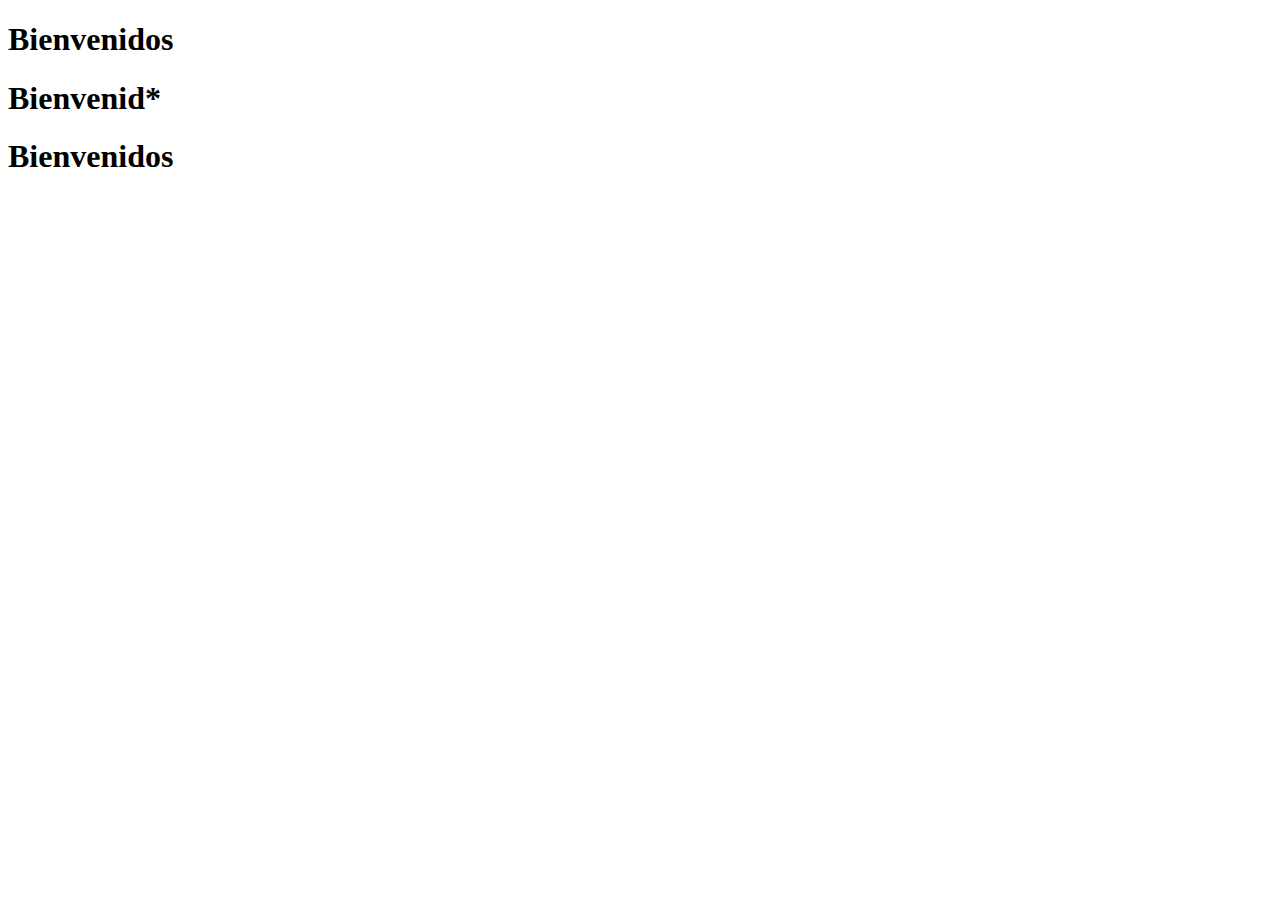
<file: src/main/resources/templates/index.html>
<!DOCTYPE html>
<html th:replace="~{_global :: plantilla(~{::title}, ~{::main})}" xmlns:th="http://www.thymeleaf.org">
<title>Bienvenidos a la biblioteca</title>
<main>
	<div class="d-flex">
		<h1 >Bienvenidos</h1></div>
		<h1 class="display-1 p-3">Bienvenid*</h1><h1 sec:authorize="isAuthenticated()" sec:authentication="name" class="display-1 p-3">Bienvenidos</h1>
	</div>
</main>
</file>
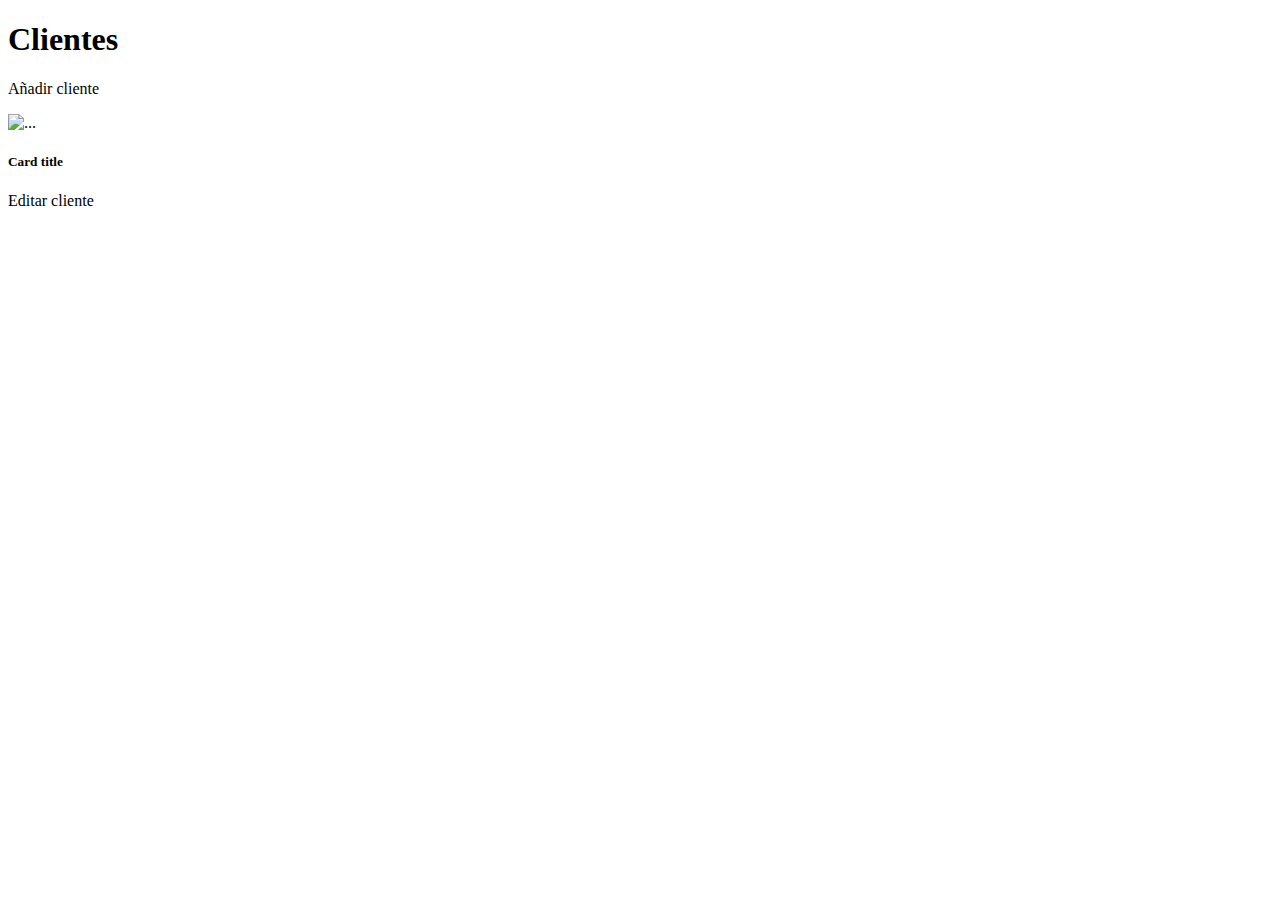
<file: src/main/resources/templates/clientes.html>
<!DOCTYPE html>
<html th:replace="~{_global :: plantilla(~{::title}, ~{::main})}"
	xmlns:th="http://www.thymeleaf.org">
<title>Clientes</title>
<main class="container">
	<h1>Clientes</h1>

	<p>
		<a class="btn btn-primary" th:href="@{/cliente}">Añadir cliente</a>
	</p>

	<div class="row row-cols-1 row-cols-sm-1 row-cols-md-2 row-cols-lg-3 row-cols-xl-4 row-cols-xxl-5 g-4">
		<div th:each="cliente: ${clientes}" class="col">
			<div class="card h-100">
				<img th:src="${'https://picsum.photos/300/200?' + cliente.id}" class="card-img-top" alt="...">
				<div class="card-body">
					<h5 th:text="${cliente.nombre}" class="card-title">Card title</h5>


				</div>
				<div class="card-footer d-flex justify-content-around">
<!--					<a class="btn btn-sm btn-primary"-->
<!--						th:href="${'cliente/' + cliente.id}">Editar cliente</a> <a class="btn btn-sm btn-danger"-->
<!--						th:href="${'clientes/' + cliente.id + '/borrar'}"><i-->
<!--							class="bi bi-trash"></i></a></small>-->
							<a class="btn btn-sm btn-primary" th:href="@{'/editarCliente/' + ${cliente.id}}">Editar cliente</a>

				</div>
			</div>
		</div>
	</div>

</main>
</file>
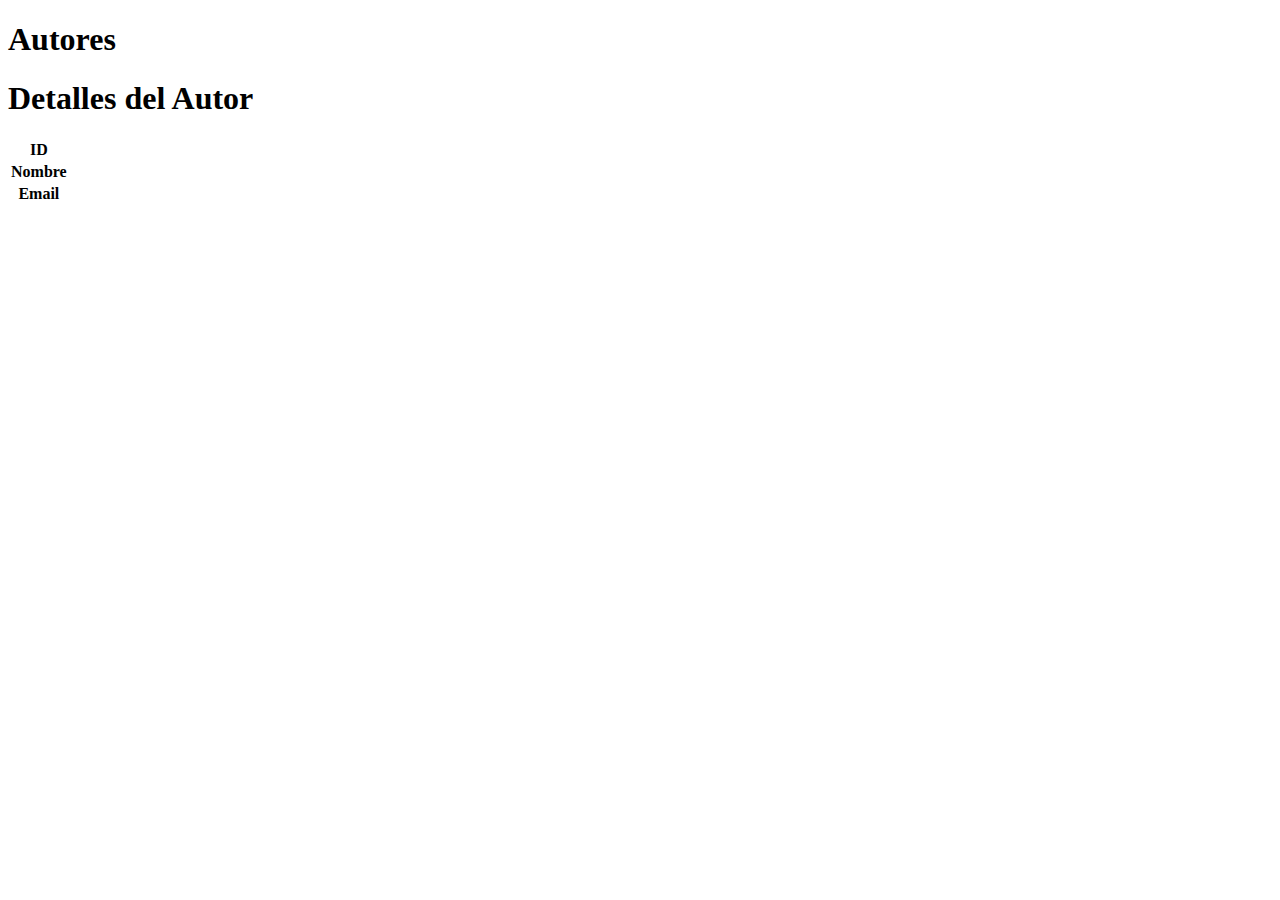
<file: src/main/resources/templates/detalle-autor.html>
<!DOCTYPE html>
<html th:replace="~{_global :: plantilla(~{::title}, ~{::main})}"
	xmlns:th="http://www.thymeleaf.org">
<title>Detalle Autors</title>
<main>
	<h1 class="display-1 p-3"></h1>
	<h1 class="display-1 p-3">Autores</h1>

	<h1>Detalles del Autor</h1>
	<div>
		<table class="table table-bordered">
			<tr>
				<th>ID</th>
				<td th:text="${autor.id}"></td>
			</tr>
			<tr>
				<th>Nombre</th>
				<td th:text="${autor.nombre}"></td>
			</tr>
			<tr>
				<th>Email</th>
				<td th:text="${autor.email}"></td>
			</tr>
		</table>

	</div>
</main>
</file>
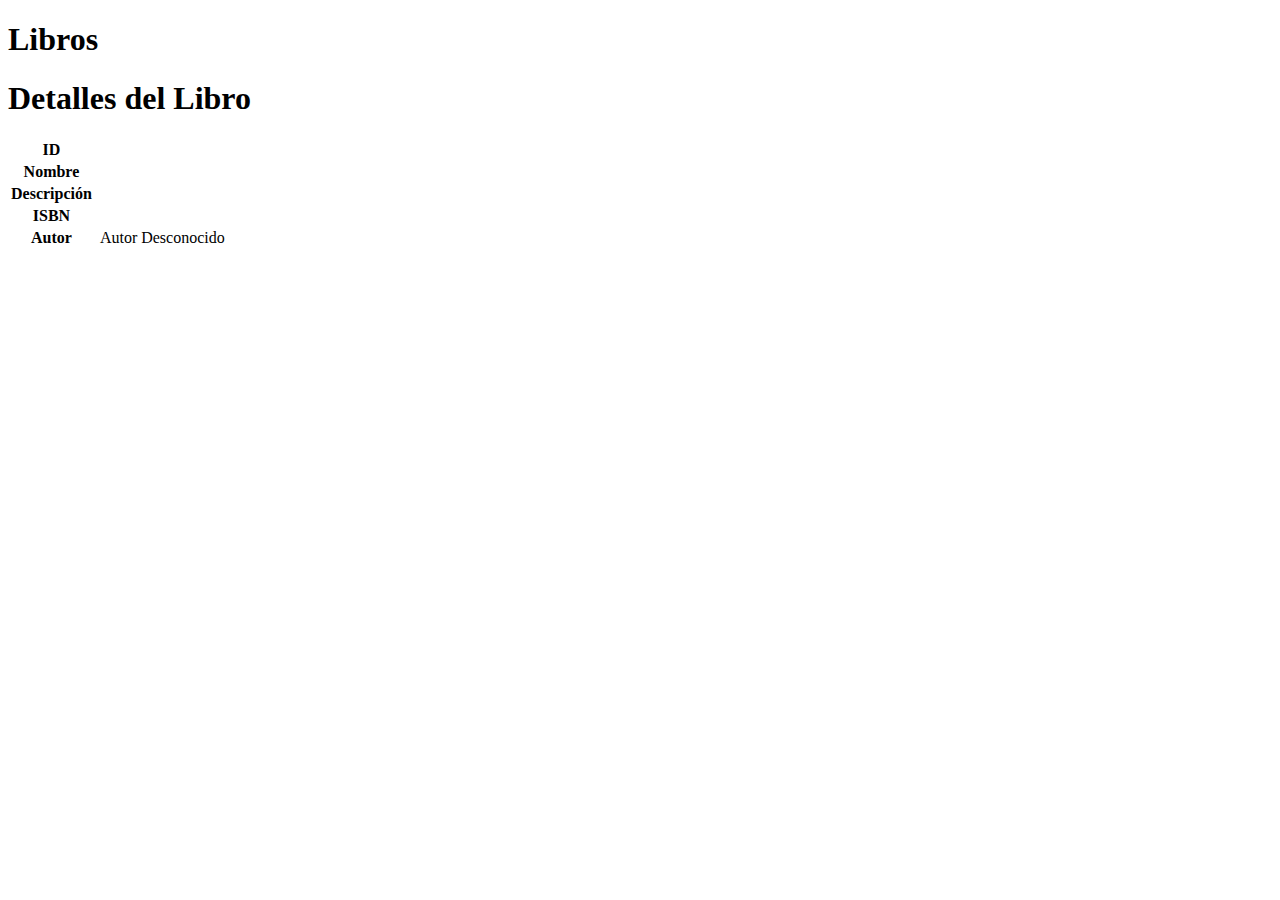
<file: src/main/resources/templates/detalle-libro.html>
<!DOCTYPE html>
<html th:replace="~{_global :: plantilla(~{::title}, ~{::main})}"
	xmlns:th="http://www.thymeleaf.org">
<title>Detalle Libros</title>
<main>
	<h1 class="display-1 p-3"></h1>
	<h1 class="display-1 p-3">Libros</h1>

	<h1>Detalles del Libro</h1>
	<div class="contenedor4">
		<table class="table table-bordered table-striped table-hover table-condensed table-responsive-sm">
			<tr>
				<th>ID</th>
				<td th:text="${libro.id}"></td>
			</tr>
			<tr>
				<th>Nombre</th>
				<td th:text="${libro.nombre}"></td>
			</tr>
			<tr>
				<th>Descripción</th>
				<td th:text="${libro.descripcion}"></td>
			</tr>
			<tr>
				<th>ISBN</th>
				<td th:text="${libro.isbn}"></td>
			</tr>
			<tr>
				<th>Autor</th>
				<td th:if="${libro.autor != null}" th:text="${libro.autor.nombre} + ' ' + ${libro.autor.apellido}"></td><td th:if="${libro.autor == null}">Autor Desconocido</td>
			</tr>
		</table>

	</div>
</main>
</file>
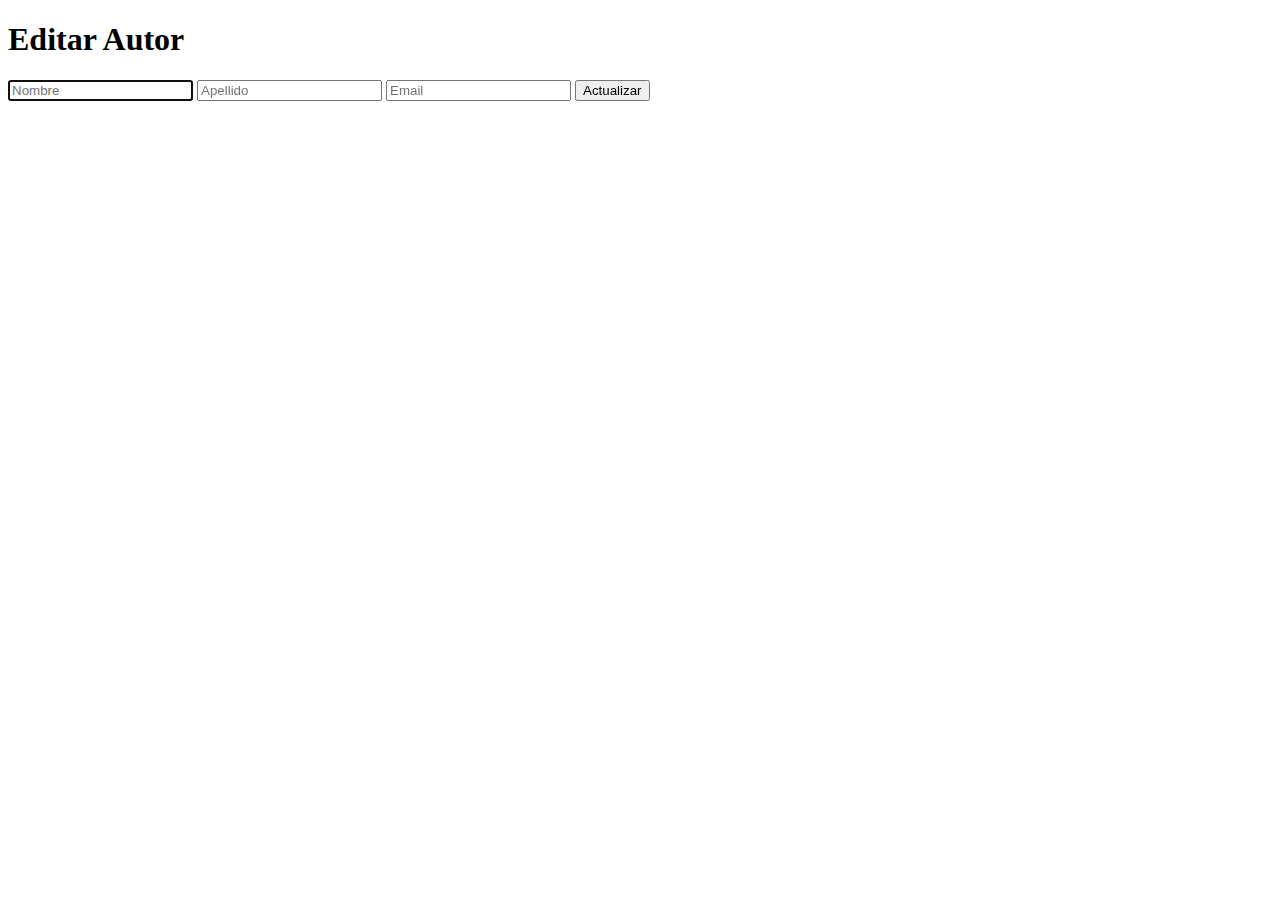
<file: src/main/resources/templates/formulario-edicion-autor.html>
<!DOCTYPE html>
<html th:replace="~{_global :: plantilla(~{::title}, ~{::main})}" xmlns:th="http://www.thymeleaf.org">
<head>
    <title>Editar Autor</title>
</head>
<body>
<main sec:authorize="hasRole('ROLE_ADMIN')">
    <h1 class="display-1 p-3"></h1>
    <h1 class="display-1 p-3">Editar Autor</h1>
    
    <form th:action="@{/guardarCambiosAutor}" method="post" th:object="${autor}">
        <div class="form-group mb-3 mt-3  p-3">
            <input type="hidden" th:field="*{id}">
            <input class="form-control" th:field="*{nombre}" placeholder="Nombre" autofocus>
            <span class="text-danger" th:if="${#fields.hasErrors('nombre')}" th:errors="*{nombre}"></span>
            <input class="form-control" th:field="*{apellido}" placeholder="Apellido">
            <span class="text-danger" th:if="${#fields.hasErrors('apellido')}" th:errors="*{apellido}"></span>
            <input class="form-control" th:field="*{email}" placeholder="Email">
            <span class="text-danger" th:if="${#fields.hasErrors('email')}" th:errors="*{email}"></span>
            
            <button class="btn btn-primary" type="submit">Actualizar</button>
        </div>
    </form>
</main>
</body>
</html>
</file>
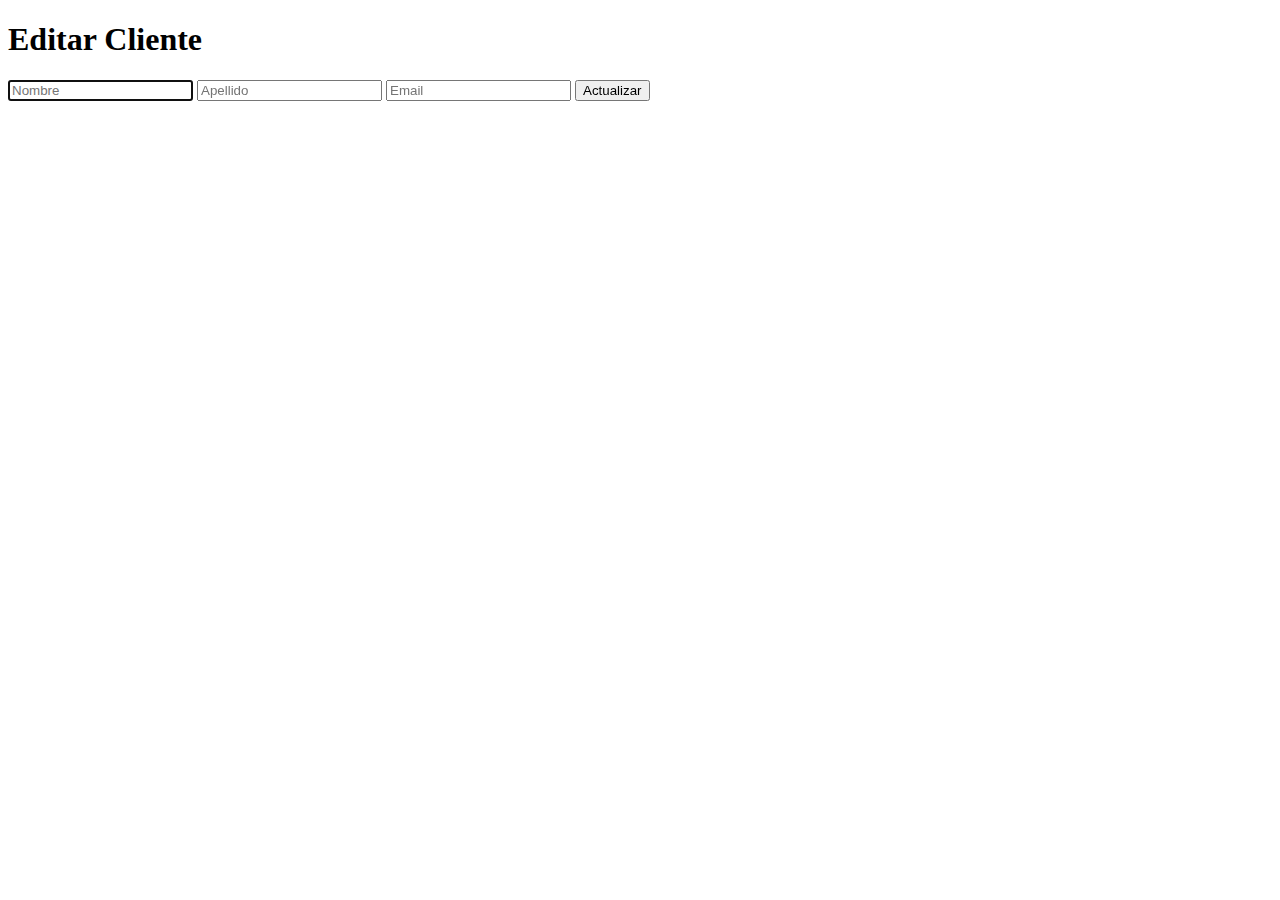
<file: src/main/resources/templates/formulario-edicion-cliente.html>
<!DOCTYPE html>
<html th:replace="~{_global :: plantilla(~{::title}, ~{::main})}" xmlns:th="http://www.thymeleaf.org">
<head>
    <title>Editar Cliente</title>
</head>
<body>
<main sec:authorize="hasRole('ROLE_ADMIN')">
    <h1 class="display-1 p-3"></h1>
    <h1 class="display-1 p-3">Editar Cliente</h1>
    
    <form th:action="@{/guardarCambiosCliente}" method="post" th:object="${cliente}">
        <div class="form-group mb-3 mt-3  p-3">
            <input type="hidden" th:field="*{id}">
            <input class="form-control" th:field="*{nombre}" placeholder="Nombre" autofocus>
            <span class="text-danger" th:if="${#fields.hasErrors('nombre')}" th:errors="*{nombre}"></span>
            <input class="form-control" th:field="*{apellido}" placeholder="Apellido">
            <span class="text-danger" th:if="${#fields.hasErrors('apellido')}" th:errors="*{apellido}"></span>
            <input class="form-control" th:field="*{email}" placeholder="Email">
            <span class="text-danger" th:if="${#fields.hasErrors('email')}" th:errors="*{email}"></span>
            
            <button class="btn btn-primary" type="submit">Actualizar</button>
        </div>
    </form>
</main>
</body>
</html>
</file>
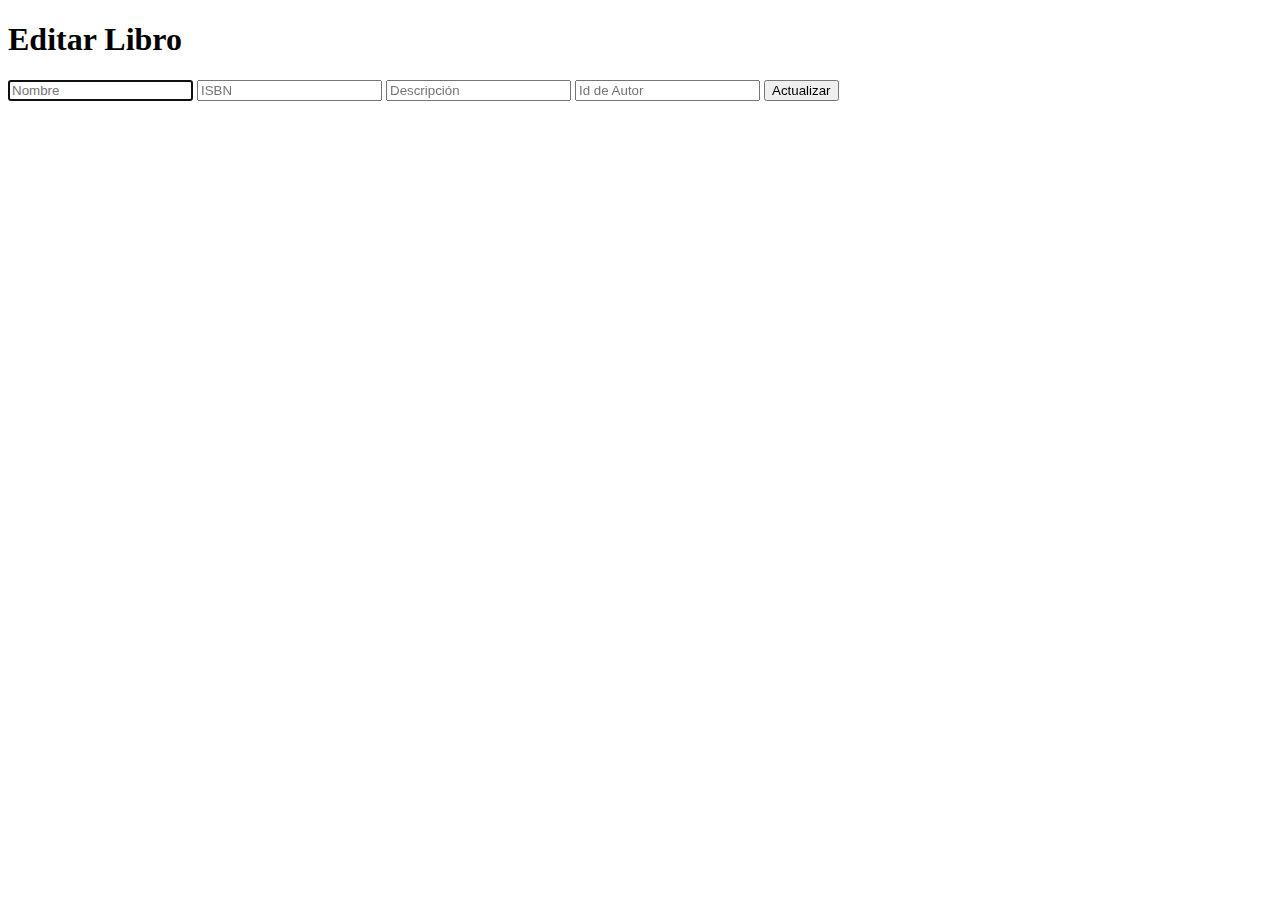
<file: src/main/resources/templates/formulario-edicion-libro.html>
<!DOCTYPE html>
<html th:replace="~{_global :: plantilla(~{::title}, ~{::main})}" xmlns:th="http://www.thymeleaf.org">

<head>
	<title>Editar Libro</title>
</head>

<body>
	<main sec:authorize="hasRole('ROLE_ADMIN')">
		<h1 class="display-1 p-3"></h1>
		<h1 class="display-1 p-3">Editar Libro</h1>

		<form th:action="@{/guardarCambiosLibro}" method="post" th:object="${libro}">
			<div class="form-group mb-3 mt-3  p-3">
				<input type="hidden" th:field="*{id}">
				<input class="form-control" th:field="*{nombre}" placeholder="Nombre" autofocus>
				<span class="text-danger" th:if="${#fields.hasErrors('nombre')}" th:errors="*{nombre}"></span>
				<input class="form-control" th:field="*{isbn}" placeholder="ISBN">
				<span class="text-danger" th:if="${#fields.hasErrors('isbn')}" th:errors="*{isbn}"></span>
				<input class="form-control" th:field="*{descripcion}" placeholder="Descripción">
				<span class="text-danger" th:if="${#fields.hasErrors('descripcion')}" th:errors="*{descripcion}"></span>
<!--				<input class="form-control" th:field="*{autor.nombre}+' '+*{autor.apellido}" placeholder="Nombre de Autor">-->
<!--				<span class="text-danger" th:if="${#fields.hasErrors('autor.nombre')}" th:errors="*{autor.nombre}"></span>-->
				<input class="form-control" th:field="*{autor.id}" placeholder="Id de Autor">
				<span class="text-danger" th:if="${#fields.hasErrors('autor.id')}" th:errors="*{autor.id}"></span>

				<button class="btn btn-primary" type="submit">Actualizar</button>
			</div>
		</form>
	</main>
</body>

</html>
</file>
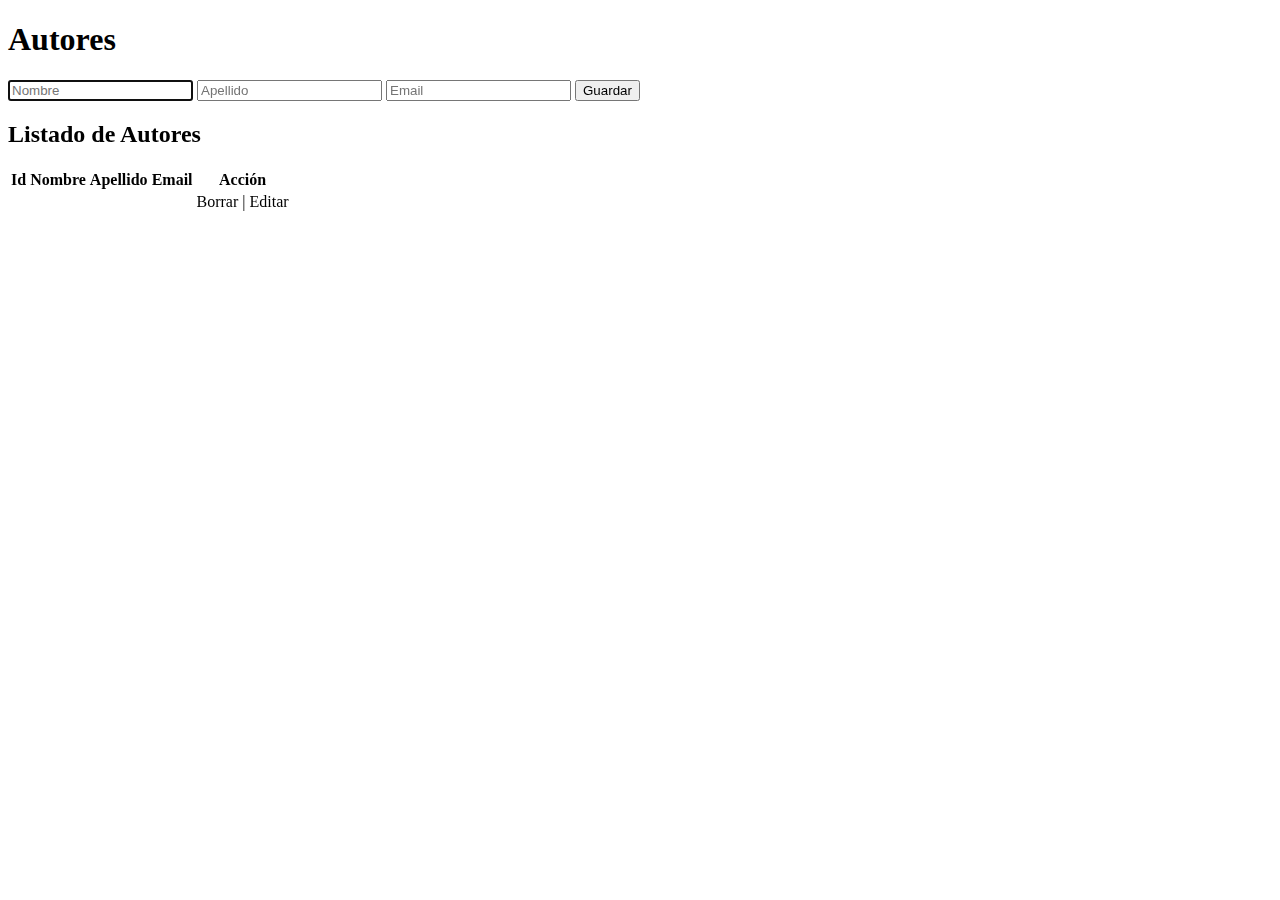
<file: src/main/resources/templates/listado-autores.html>
<!DOCTYPE html>
<html th:replace="~{_global :: plantilla(~{::title}, ~{::main})}" xmlns:th="http://www.thymeleaf.org">

<head>
	<title>Listado de Autores</title>
</head>

<body>
	<main>
		<h1 class="display-4 p-3"></h1>
		<h1 class="display-4 p-3"></h1>
		<h1 class="display-4 p-3">Autores</h1>

		<form th:action="@{/guardarAutor}" method="post" th:object="${autor}">
			<div class="form-group mb-3 mt-3  p-3">
				<input type="hidden" th:field="*{id}">
				<input id="primerCampo" class="form-control" th:field="*{nombre}" placeholder="Nombre" autofocus>
				<span class="text-danger" th:if="${#fields.hasErrors('nombre')}" th:errors="*{nombre}"></span>
				<input class="form-control" th:field="*{apellido}" placeholder="Apellido">
				<span class="text-danger" th:if="${#fields.hasErrors('apellido')}" th:errors="*{apellido}"></span>
				<input class="form-control" th:field="*{email}" placeholder="Email">
				<span class="text-danger" th:if="${#fields.hasErrors('email')}" th:errors="*{email}"></span>

				<button class="btn btn-primary" type="submit">Guardar</button>
			</div>
		</form>

		<h2 class="display-2 p-3">Listado de Autores</h2>
		<table class="table table-striped table-hover table-bordered table-condensed table-responsive">
			<thead>
				<tr>
					<th>Id</th>
					<th>Nombre</th>
					<th>Apellido</th>
					<th>Email</th>
					<th sec:authorize="hasRole('ROLE_ADMIN')">Acción</th>
				</tr>
			</thead>
			<tbody>
				<!-- Iterar sobre la lista de autors y mostrar cada uno -->
				<tr th:each="autor : ${autores}">
					<td th:text="${autor.id}"></td>
					<td th:text="${autor.nombre}"></td>
					<td th:text="${autor.apellido}"></td>
					<td th:text="${autor.email}"></td>
					<td sec:authorize="hasRole('ROLE_ADMIN')">
						<a th:href="@{'/borrarAutor/' + ${autor.id}}">Borrar</a> |
						<a th:href="@{'/editarAutor/'+ ${autor.id}}">Editar</a>
					</td>
				</tr>
			</tbody>
		</table>
	</main>
</body>

</html>
</file>
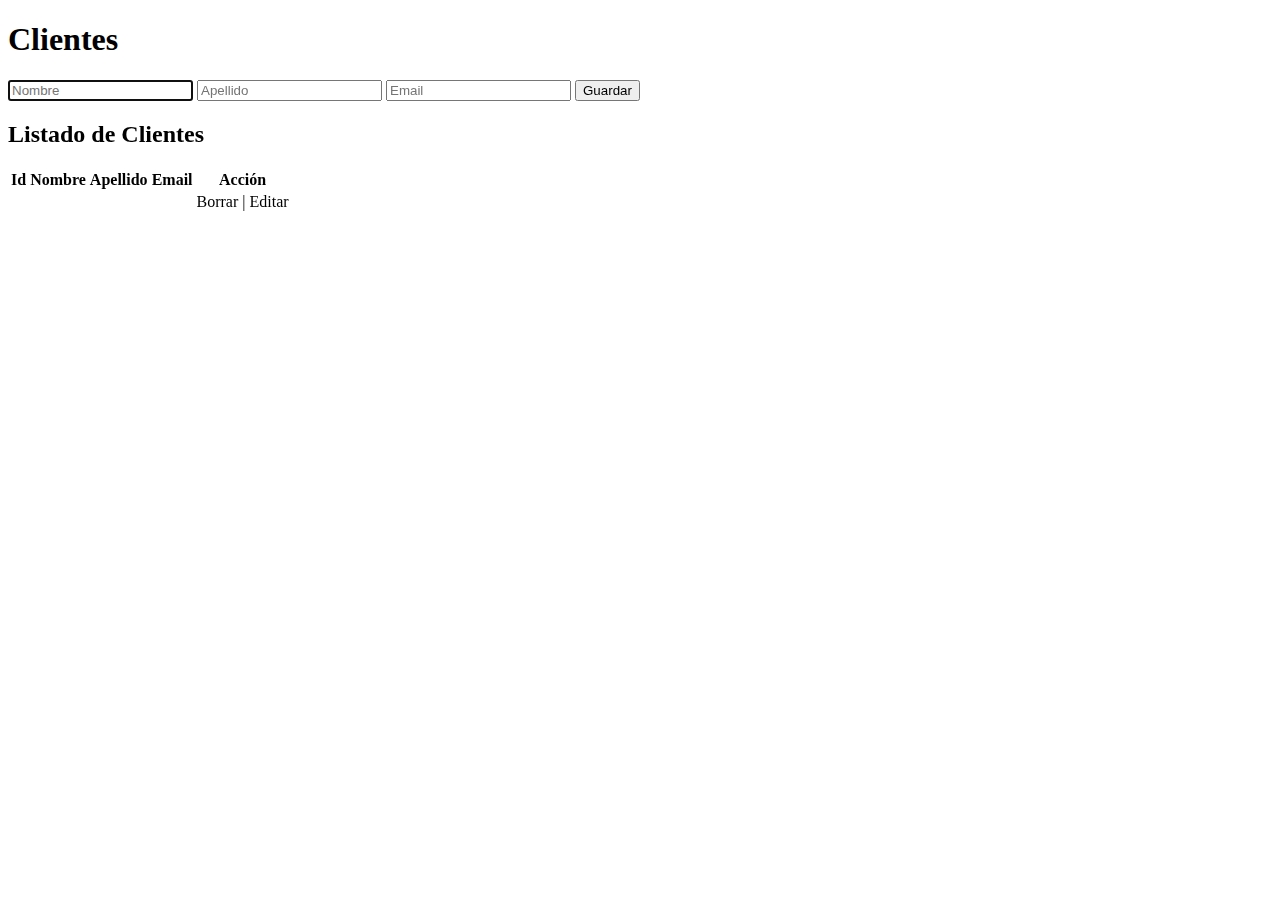
<file: src/main/resources/templates/listado-clientes.html>
<!DOCTYPE html>
<html th:replace="~{_global :: plantilla(~{::title}, ~{::main})}" xmlns:th="http://www.thymeleaf.org">

<head>
	<title>Listado de Clientes</title>
</head>

<body>
	<main>
		<h1 class="display-4 p-3"></h1>
		<h1 class="display-4 p-3"></h1>
		<h1 class="display-4 p-3">Clientes</h1>

		<form th:action="@{/guardarCliente}" method="post" th:object="${cliente}">
			<div class="form-group mb-3 mt-3  p-3">
				<input type="hidden" th:field="*{id}">
				<input id="primerCampo" class="form-control" th:field="*{nombre}" placeholder="Nombre" autofocus>
				<span class="text-danger" th:if="${#fields.hasErrors('nombre')}" th:errors="*{nombre}"></span>
				<input class="form-control" th:field="*{apellido}" placeholder="Apellido">
				<span class="text-danger" th:if="${#fields.hasErrors('apellido')}" th:errors="*{apellido}"></span>
				<input class="form-control" th:field="*{email}" placeholder="Email">
				<span class="text-danger" th:if="${#fields.hasErrors('email')}" th:errors="*{email}"></span>

				<button class="btn btn-primary" type="submit">Guardar</button>
			</div>
		</form>

		<h2 class="display-2 p-3">Listado de Clientes</h2>
		<table class="table table-striped table-hover table-bordered table-condensed table-responsive">
			<thead>
				<tr>
					<th>Id</th>
					<th>Nombre</th>
					<th>Apellido</th>
					<th>Email</th>
					<th sec:authorize="hasRole('ROLE_ADMIN')">Acción</th>
				</tr>
			</thead>
			<tbody>
				<!-- Iterar sobre la lista de clientes y mostrar cada uno -->
				<tr th:each="cliente : ${clientes}">
					<td th:text="${cliente.id}"></td>
					<td th:text="${cliente.nombre}"></td>
					<td th:text="${cliente.apellido}"></td>
					<td th:text="${cliente.email}"></td>
					<td sec:authorize="hasRole('ROLE_ADMIN')">
						<a th:href="@{'/borrarCliente/' + ${cliente.id}}">Borrar</a> |
						<a th:href="@{'/editarCliente/'+ ${cliente.id}}">Editar</a>
					</td>
				</tr>
			</tbody>
		</table>
	</main>
</body>

</html>
</file>
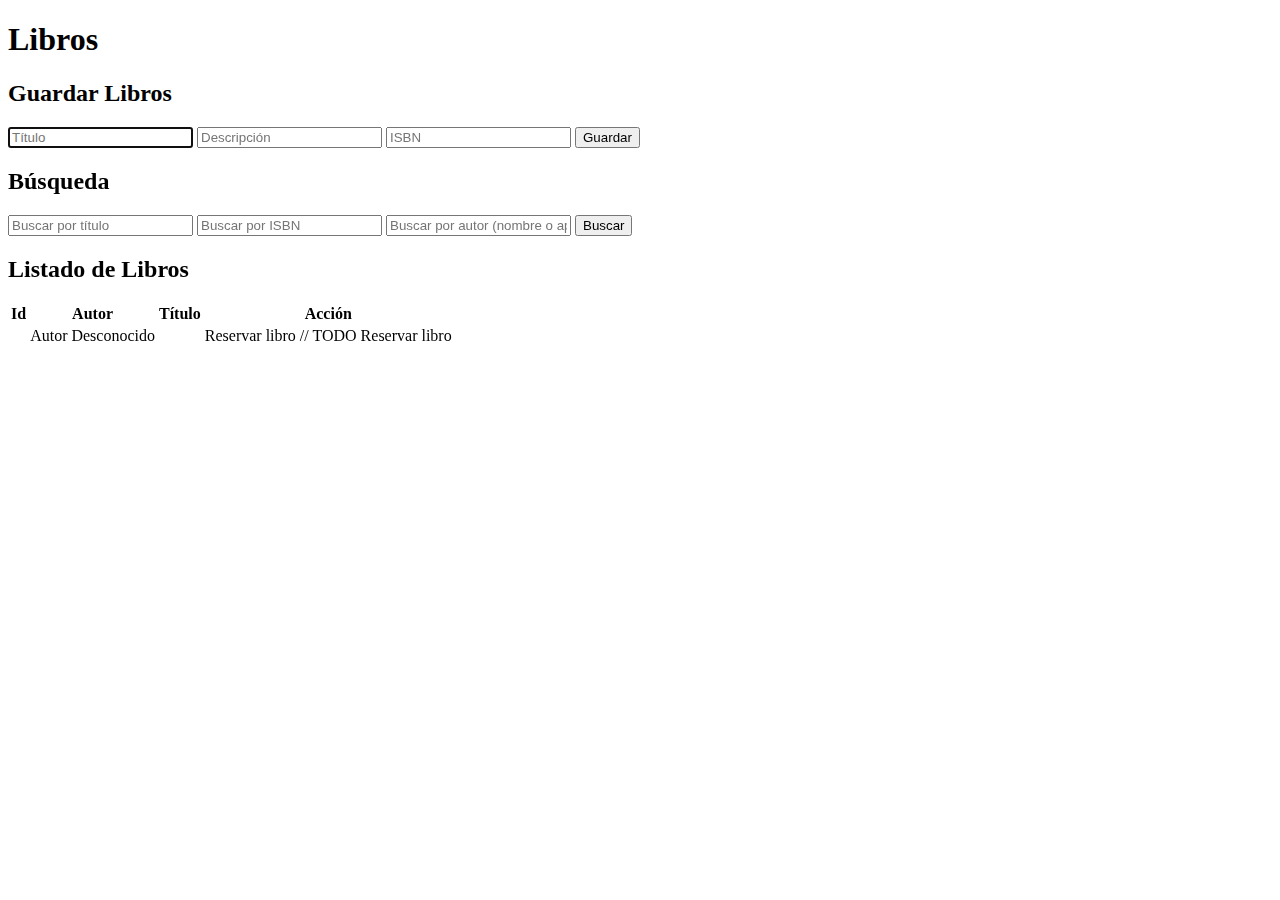
<file: src/main/resources/templates/listado-libros.html>
<!DOCTYPE html>
<html th:replace="~{_global :: plantilla(~{::title}, ~{::main})}" xmlns:th="http://www.thymeleaf.org">
<title>Libros</title>
<main>
	<h1 id="heading" class="display-6 p-3"></h1>
	<h1 id="heading" class="display-6 p-3"></h1>
	<h1 id="heading" class="display-5 p-3">Libros</h1>
	<div class="contenedor">
		<div sec:authorize="hasRole('ROLE_ADMIN')" class="contenedor2">
			<h2 class="display-6 p-3">Guardar Libros</h2>
			<form th:action="@{/guardarLibro}" method="post" th:object="${libro}">
				<div class="form-group mb-3 mt-3  p-3">
					<input class="form-control" th:field="*{nombre}" placeholder="Título" autofocus> <span
						class="text-danger" th:if="${#fields.hasErrors('nombre')}" th:errors="*{nombre}"></span>
					<input class="form-control" th:field="*{descripcion}" placeholder="Descripción" autofocus> <span
						class="text-danger" th:if="${#fields.hasErrors('descripcion')}"
						th:errors="*{descripcion}"></span> <input class="form-control" th:field="*{isbn}"
						placeholder="ISBN" autofocus> <span class="text-danger" th:if="${#fields.hasErrors('isbn')}"
						th:errors="*{isbn}"></span>

					<button class="btn btn-primary" type="submit">Guardar</button>
					<!-- Mensajes de error -->
					<div class="text-danger" th:if="${#fields.hasErrors()}">
						<p class="error-message" th:each="error : ${#fields.errors('*')}">
							<span th:text="${error}"></span>
						</p>
					</div>
				</div>
			</form>
		</div>
		<div class="contenedor2">
			<h2 class="display-6 p-3">Búsqueda</h2>
			<form th:action="@{/listado-libros}" method="get">
				<div class="form-group mb-3 mt-3  p-3">
					<input class="form-control" type="text" name="nombre" placeholder="Buscar por título"> <input
						class="form-control" type="text" name="isbn" placeholder="Buscar por ISBN"> <input
						class="form-control" type="text" name="autor"
						placeholder="Buscar por autor (nombre o apellidos)">
					<button class="btn btn-primary" type="submit">Buscar</button>
				</div>
			</form>
		</div>
	</div>
	<div class="contenedor3">
		<h2 class="display-5 p-3">Listado de Libros</h2>
		<table class="table table-striped table-hover table-bordered table-condensed table-responsive">
			<thead>
				<tr>
					<th>Id</th>
					<th>Autor</th>
					<th>Título</th>
					<th sec:authorize="hasRole('ROLE_ADMIN')">Acción</th>
				</tr>
			</thead>
			<tbody>
				<!-- Iterar sobre la lista de libros y mostrar cada uno -->
				<tr th:each="libro : ${libros}">
					<td th:text="${libro.id}"></td>


					<td><a th:if="${libro.autor != null}" th:href="@{/autor/{id}(id=${libro.autor.id})}"
							th:text="${libro.autor.nombre}+' '+${libro.autor.apellido}"></a><span
							th:if="${libro.autor == null}">Autor Desconocido</span></td>
					<td><a th:href="@{/libro/{id}(id=${libro.id})}" th:text="${libro.nombre}"></a></td>
					<td sec:authorize="hasRole('ROLE_ADMIN')">
						<a class="btn btn-sm btn-primary" th:href="@{'/editarLibro/'+ ${libro.id}}"><i
								class="bi bi-pencil-square"></i></a>
						<a class="btn btn-sm btn-danger" th:href="${'borrarLibro/' + libro.id}"><i
								class="bi bi-trash"></i></a>
						<a class="btn btn-sm btn-primary" th:href="${'favoritos/' + libro.id}"><i
								class="bi bi-star"></i></a>
						<a class="btn btn-sm btn-primary" th:href="${'libro/' + libro.id + '/reserva'}"><i
								class="bi bi-plus-circle"></i> Reservar libro</a>
						// TODO Reservar libro

					</td>
				</tr>
			</tbody>
		</table>
	</div>
</main>
</file>
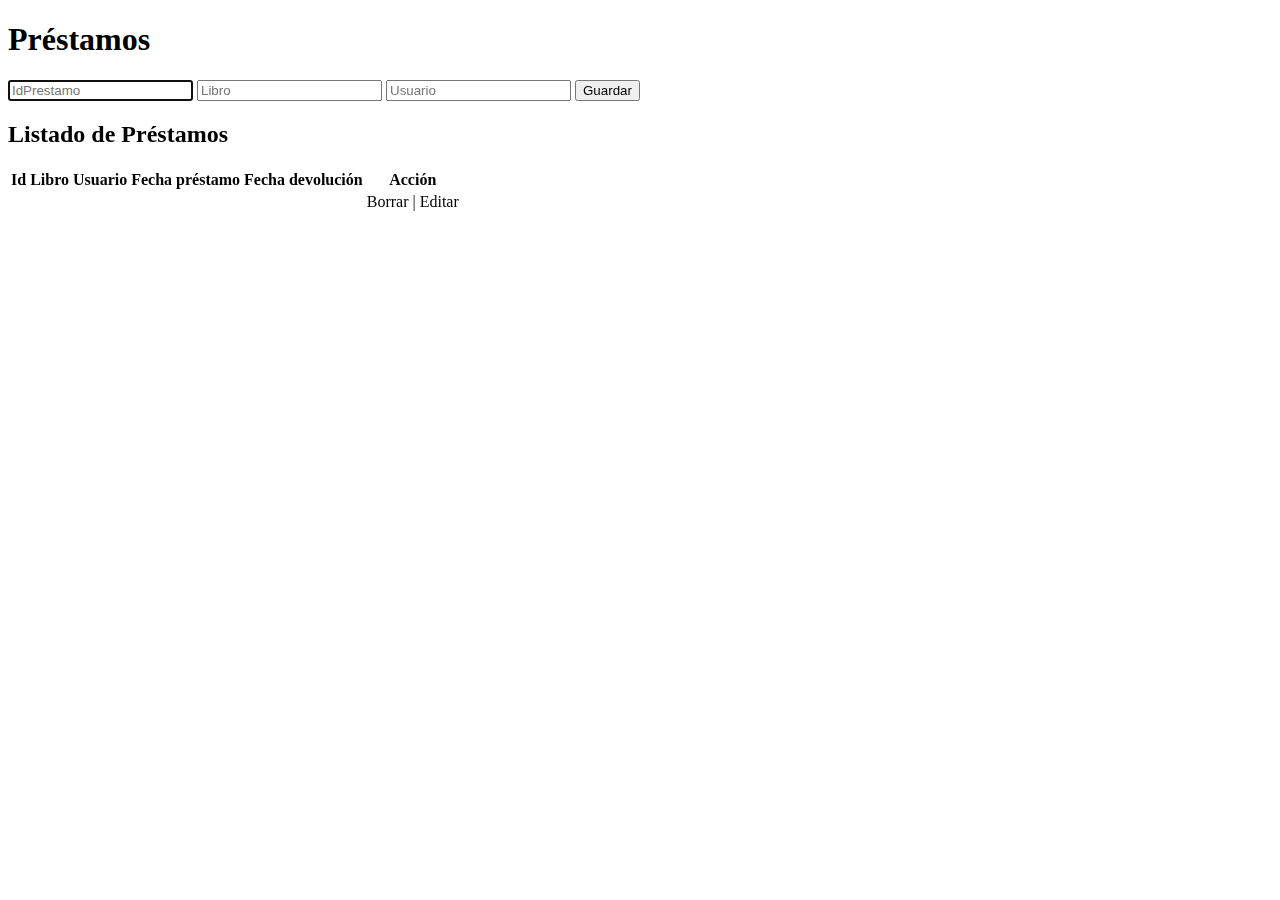
<file: src/main/resources/templates/listado-prestamos.html>
<!DOCTYPE html>
<html th:replace="~{_global :: plantilla(~{::title}, ~{::main})}" xmlns:th="http://www.thymeleaf.org">

<head>
	<title>Listado de Prestamos</title>
</head>

<body>
	<main>
		<h1 class="display-4 p-3"></h1>
		<h1 class="display-4 p-3"></h1>
		<h1 class="display-4 p-3">Préstamos</h1>

		<form th:action="@{/guardarPrestamo}" method="post" th:object="${prestamo}">
			<div class="form-group mb-3 mt-3  p-3">
				<input type="hidden" th:field="*{id}">
				<input id="primerCampo" class="form-control" th:field="*{id}" placeholder="IdPrestamo" autofocus>
				<span class="text-danger" th:if="${#fields.hasErrors('id')}" th:errors="*{id}"></span>
				<input class="form-control" th:field="*{libro}" placeholder="Libro">
				<span class="text-danger" th:if="${#fields.hasErrors('libro')}" th:errors="*{libro}"></span>
				<input class="form-control" th:field="*{usuario}" placeholder="Usuario">
				<span class="text-danger" th:if="${#fields.hasErrors('usuario')}" th:errors="*{usuario}"></span>

				<button class="btn btn-primary" type="submit">Guardar</button>
			</div>
		</form>

		<h2 class="display-2 p-3">Listado de Préstamos</h2>
		<table class="table table-striped table-hover table-bordered table-condensed table-responsive">
			<thead>
				<tr>
					<th>Id</th>
					<th>Libro</th>
					<th>Usuario</th>
					<th>Fecha préstamo</th>
					<th>Fecha devolución</th>
					<th sec:authorize="hasRole('ROLE_ADMIN')">Acción</th>
				</tr>
			</thead>
			<tbody>
				<!-- Iterar sobre la lista de prestamos y mostrar cada uno -->
				<tr th:each="prestamo : ${prestamos}">
					<td th:text="${prestamo.id}"></td>
					<td th:text="${prestamo.libro.nombre}"></td>
					<td th:text="${prestamo.usuario.nombre}+' '+${prestamo.usuario.apellido}"></td>
					<td th:text="${prestamo.fechaPrestamo}"></td>
					<td th:text="${prestamo.fechaDevolucion}"></td>
					
					<td sec:authorize="hasRole('ROLE_ADMIN')">
						<a th:href="@{'/borrarPrestamo/' + ${prestamo.id}}">Borrar</a> |
						<a th:href="@{'/editarPrestamo/'+ ${prestamo.id}}">Editar</a>
					</td>
				</tr>
			</tbody>
		</table>
	</main>
</body>

</html>
</file>
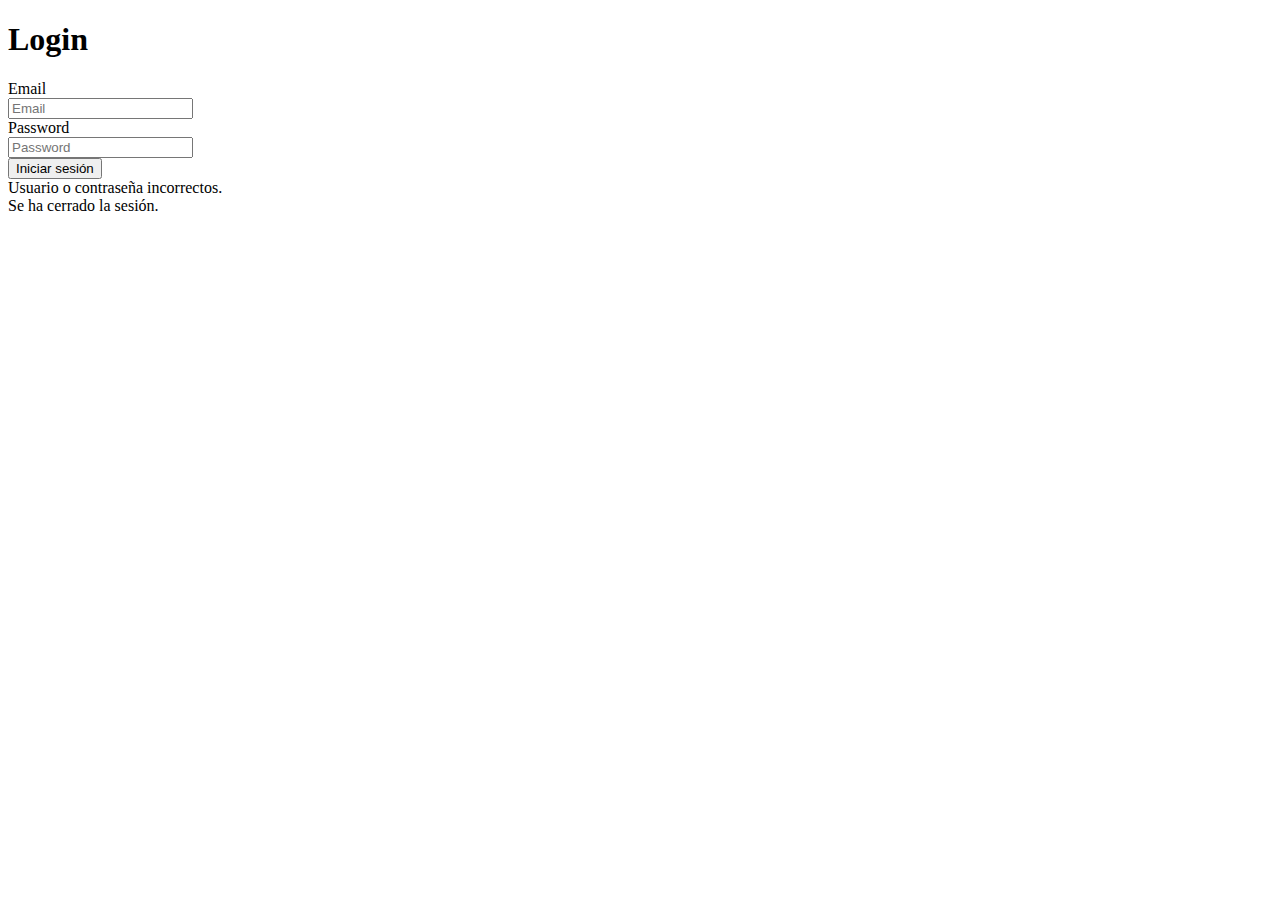
<file: src/main/resources/templates/login.html>
<!DOCTYPE html>
<html th:replace="~{_global :: plantilla(~{::title}, ~{::main})}"
	xmlns:th="http://www.thymeleaf.org">
<title>Inicio de sesión</title>
<main class="container">
    <h1 class="display-1 p-3"></h1>
    <h1 class="display-1 p-3">Login</h1>
	<form th:action="@{/login}" method="post">
		<div class="row mb-3">
			<label for="username" class="col-sm-2 col-form-label">Email</label>
			<div class="col-sm">
				<input type="email" class="form-control" name="username"
					placeholder="Email">
			</div>
		</div>
		<div class="row mb-3">
			<label for="password" class="col-sm-2 col-form-label">Password</label>
			<div class="col-sm">
				<input type="password" class="form-control" name="password"
					placeholder="Password">
			</div>
		</div>

		<div class="row mb-3">
			<div class="offset-sm-2 col-sm">
				<button class="btn btn-primary">Iniciar sesión</button>
				<div class="text-danger" th:if="${param.error}">Usuario o
					contraseña incorrectos.</div>
				<div class="text-success" th:if="${param.logout}">Se ha
					cerrado la sesión.</div>
			</div>
		</div>

	</form>
</main>
</file>
